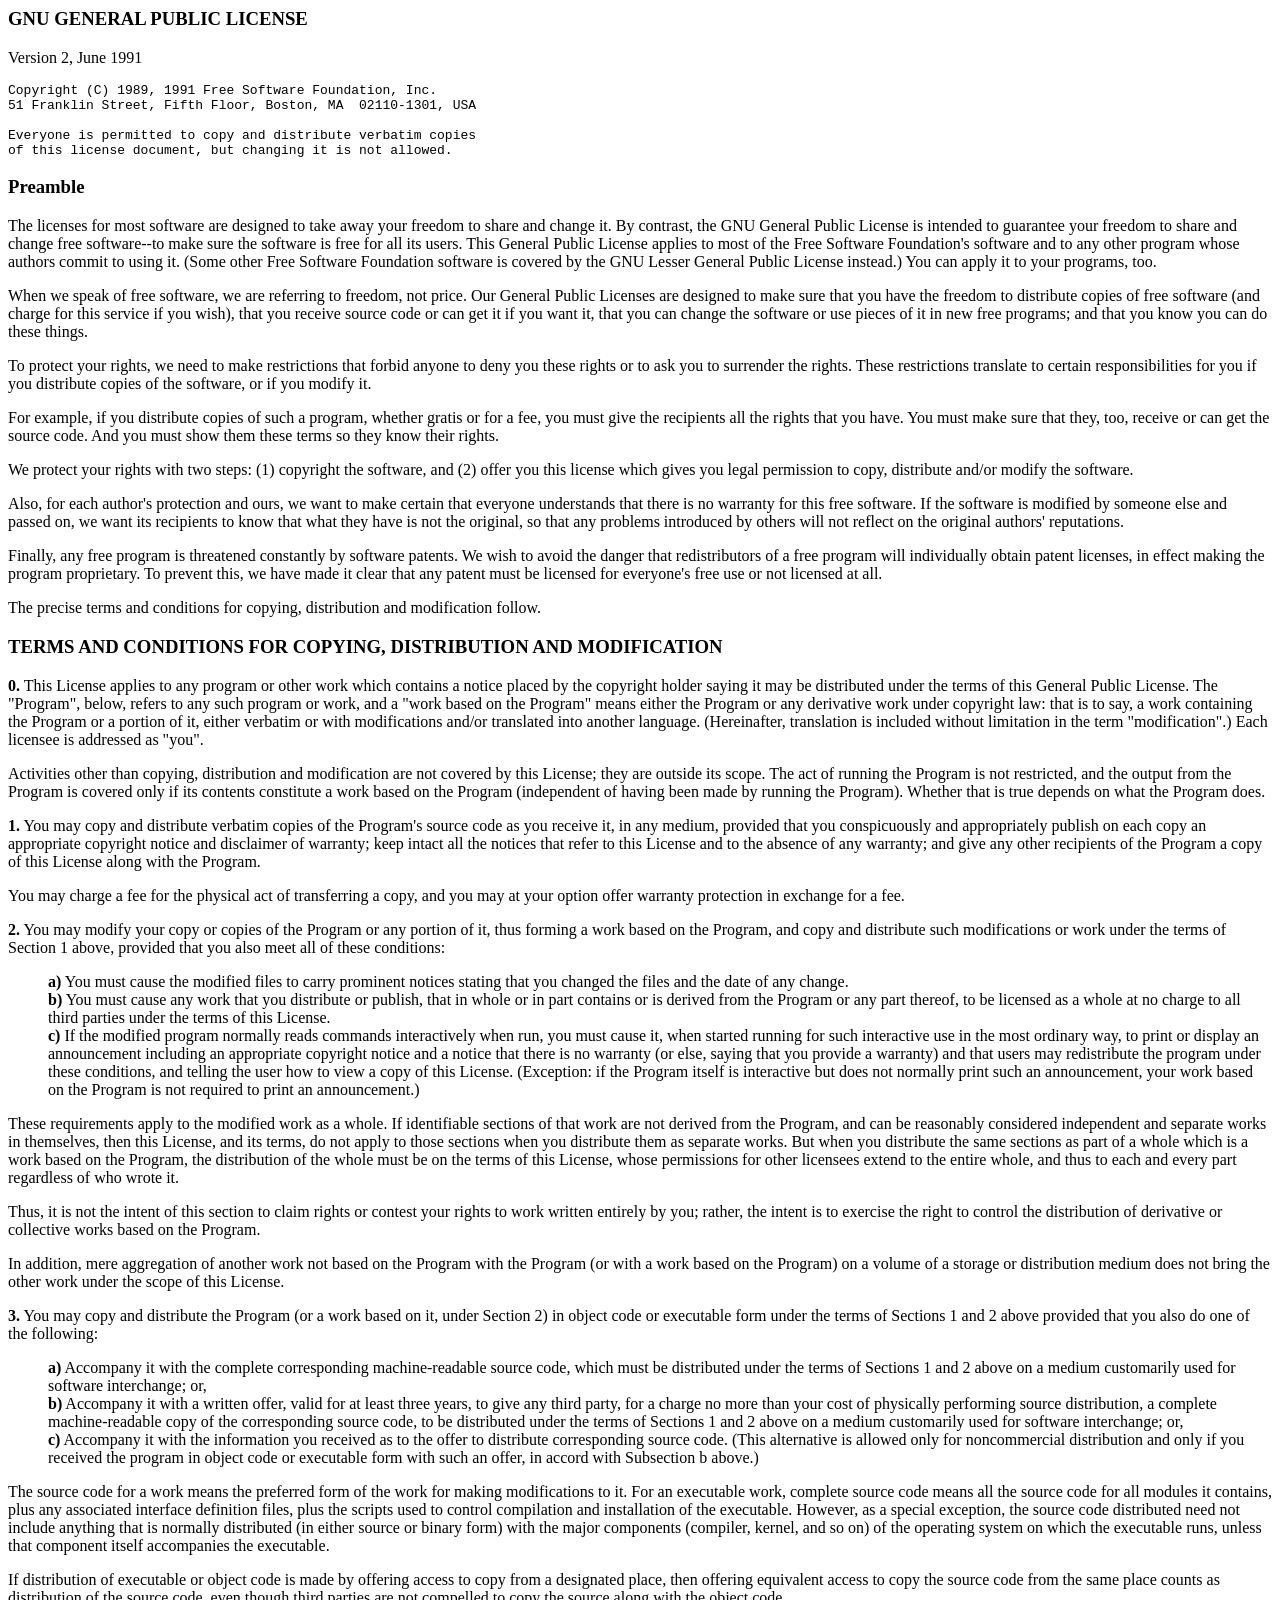
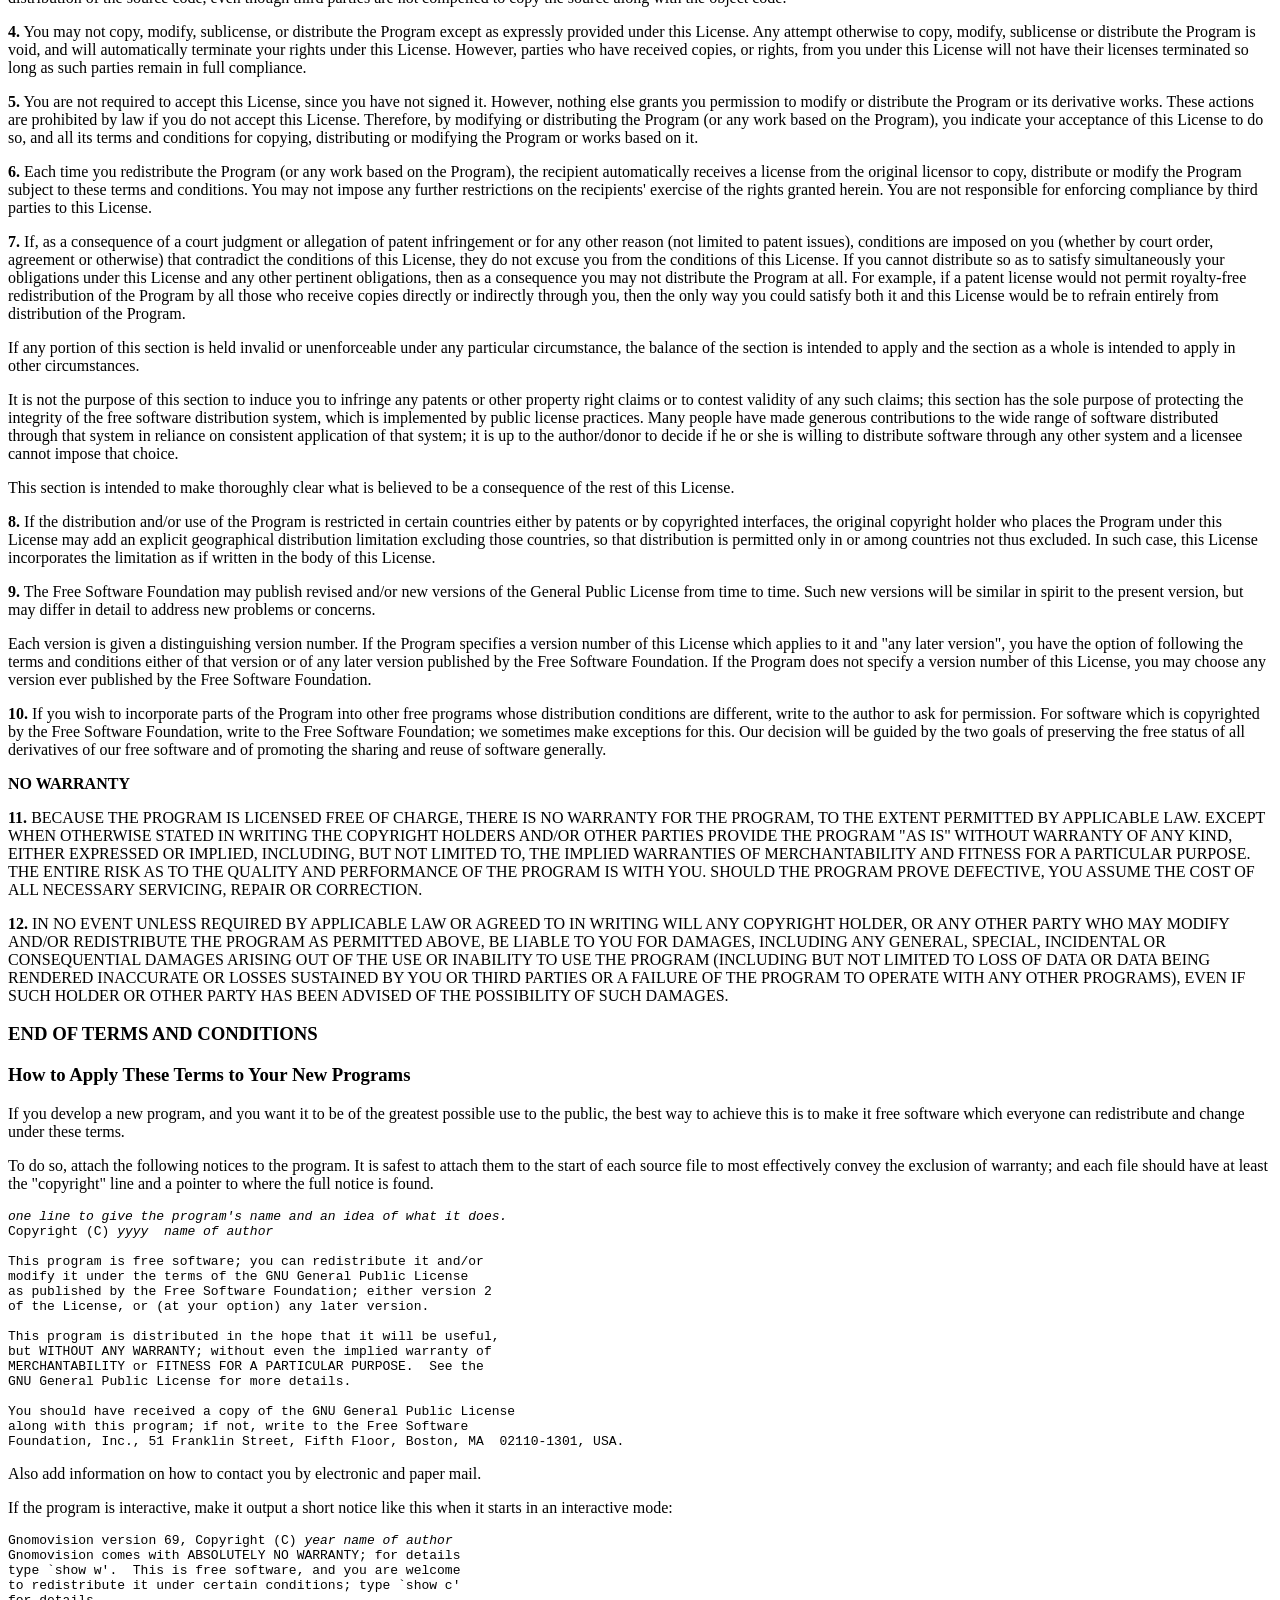
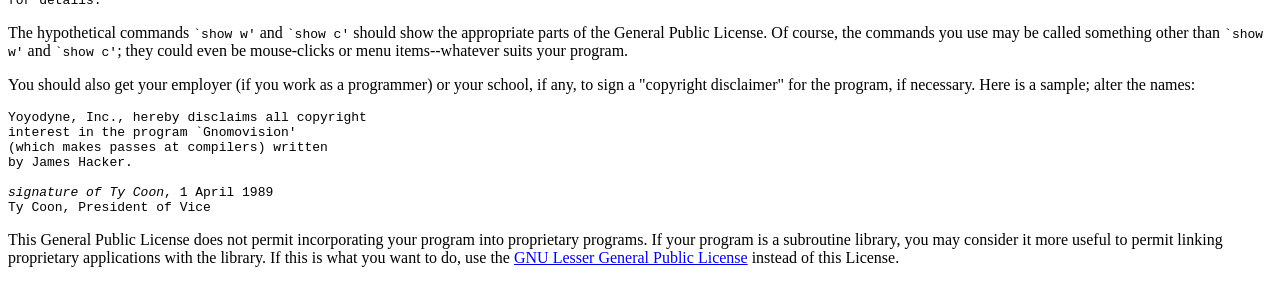
<file: gpl.html>
<!DOCTYPE html PUBLIC "-//W3C//DTD HTML 4.01 Transitional//EN">

<html><head>
 <meta http-equiv="Content-Type" content="text/html; charset=utf-8">
 <title>GNU General Public License v2.0 - GNU Project - Free Software Foundation (FSF)</title>
 <link rel="alternate" type="application/rdf+xml"
		 href="https://www.gnu.org/licenses/old-licenses/gpl-2.0.rdf"> 
</head>
<body>
<h3><a id="SEC1">GNU GENERAL PUBLIC LICENSE</a></h3>
<p>
Version 2, June 1991
</p>

<pre>
Copyright (C) 1989, 1991 Free Software Foundation, Inc.  
51 Franklin Street, Fifth Floor, Boston, MA  02110-1301, USA

Everyone is permitted to copy and distribute verbatim copies
of this license document, but changing it is not allowed.
</pre>

<h3><a id="preamble"></a><a id="SEC2">Preamble</a></h3>

<p>
  The licenses for most software are designed to take away your
freedom to share and change it.  By contrast, the GNU General Public
License is intended to guarantee your freedom to share and change free
software--to make sure the software is free for all its users.  This
General Public License applies to most of the Free Software
Foundation's software and to any other program whose authors commit to
using it.  (Some other Free Software Foundation software is covered by
the GNU Lesser General Public License instead.)  You can apply it to
your programs, too.
</p>

<p>
  When we speak of free software, we are referring to freedom, not
price.  Our General Public Licenses are designed to make sure that you
have the freedom to distribute copies of free software (and charge for
this service if you wish), that you receive source code or can get it
if you want it, that you can change the software or use pieces of it
in new free programs; and that you know you can do these things.
</p>

<p>
  To protect your rights, we need to make restrictions that forbid
anyone to deny you these rights or to ask you to surrender the rights.
These restrictions translate to certain responsibilities for you if you
distribute copies of the software, or if you modify it.
</p>

<p>
  For example, if you distribute copies of such a program, whether
gratis or for a fee, you must give the recipients all the rights that
you have.  You must make sure that they, too, receive or can get the
source code.  And you must show them these terms so they know their
rights.
</p>

<p>
  We protect your rights with two steps: (1) copyright the software, and
(2) offer you this license which gives you legal permission to copy,
distribute and/or modify the software.
</p>

<p>
  Also, for each author's protection and ours, we want to make certain
that everyone understands that there is no warranty for this free
software.  If the software is modified by someone else and passed on, we
want its recipients to know that what they have is not the original, so
that any problems introduced by others will not reflect on the original
authors' reputations.
</p>

<p>
  Finally, any free program is threatened constantly by software
patents.  We wish to avoid the danger that redistributors of a free
program will individually obtain patent licenses, in effect making the
program proprietary.  To prevent this, we have made it clear that any
patent must be licensed for everyone's free use or not licensed at all.
</p>

<p>
  The precise terms and conditions for copying, distribution and
modification follow.
</p>


<h3><a id="terms"></a><a id="SEC3">TERMS AND CONDITIONS FOR COPYING, DISTRIBUTION AND MODIFICATION</a></h3>


<a id="section0"></a><p>
<strong>0.</strong>
 This License applies to any program or other work which contains
a notice placed by the copyright holder saying it may be distributed
under the terms of this General Public License.  The "Program", below,
refers to any such program or work, and a "work based on the Program"
means either the Program or any derivative work under copyright law:
that is to say, a work containing the Program or a portion of it,
either verbatim or with modifications and/or translated into another
language.  (Hereinafter, translation is included without limitation in
the term "modification".)  Each licensee is addressed as "you".
</p>

<p>
Activities other than copying, distribution and modification are not
covered by this License; they are outside its scope.  The act of
running the Program is not restricted, and the output from the Program
is covered only if its contents constitute a work based on the
Program (independent of having been made by running the Program).
Whether that is true depends on what the Program does.
</p>

<a id="section1"></a><p>
<strong>1.</strong>
 You may copy and distribute verbatim copies of the Program's
source code as you receive it, in any medium, provided that you
conspicuously and appropriately publish on each copy an appropriate
copyright notice and disclaimer of warranty; keep intact all the
notices that refer to this License and to the absence of any warranty;
and give any other recipients of the Program a copy of this License
along with the Program.
</p>

<p>
You may charge a fee for the physical act of transferring a copy, and
you may at your option offer warranty protection in exchange for a fee.
</p>

<a id="section2"></a><p>
<strong>2.</strong>
 You may modify your copy or copies of the Program or any portion
of it, thus forming a work based on the Program, and copy and
distribute such modifications or work under the terms of Section 1
above, provided that you also meet all of these conditions:
</p>

<dl>
  <dt></dt>
	 <dd>
		<strong>a)</strong>
		You must cause the modified files to carry prominent notices
		stating that you changed the files and the date of any change.
	 </dd>
  <dt></dt>
	 <dd>
		<strong>b)</strong>
		You must cause any work that you distribute or publish, that in
		whole or in part contains or is derived from the Program or any
		part thereof, to be licensed as a whole at no charge to all third
		parties under the terms of this License.
	 </dd>
  <dt></dt>
	 <dd>
		<strong>c)</strong>
		If the modified program normally reads commands interactively
		when run, you must cause it, when started running for such
		interactive use in the most ordinary way, to print or display an
		announcement including an appropriate copyright notice and a
		notice that there is no warranty (or else, saying that you provide
		a warranty) and that users may redistribute the program under
		these conditions, and telling the user how to view a copy of this
		License.  (Exception: if the Program itself is interactive but
		does not normally print such an announcement, your work based on
		the Program is not required to print an announcement.)
	 </dd>
</dl>

<p>
These requirements apply to the modified work as a whole.  If
identifiable sections of that work are not derived from the Program,
and can be reasonably considered independent and separate works in
themselves, then this License, and its terms, do not apply to those
sections when you distribute them as separate works.  But when you
distribute the same sections as part of a whole which is a work based
on the Program, the distribution of the whole must be on the terms of
this License, whose permissions for other licensees extend to the
entire whole, and thus to each and every part regardless of who wrote it.
</p>

<p>
Thus, it is not the intent of this section to claim rights or contest
your rights to work written entirely by you; rather, the intent is to
exercise the right to control the distribution of derivative or
collective works based on the Program.
</p>

<p>
In addition, mere aggregation of another work not based on the Program
with the Program (or with a work based on the Program) on a volume of
a storage or distribution medium does not bring the other work under
the scope of this License.
</p>

<a id="section3"></a><p>
<strong>3.</strong>
 You may copy and distribute the Program (or a work based on it,
under Section 2) in object code or executable form under the terms of
Sections 1 and 2 above provided that you also do one of the following:
</p>

<!-- we use this doubled UL to get the sub-sections indented, -->
<!-- while making the bullets as unobvious as possible. -->

<dl>
  <dt></dt>
	 <dd>
		<strong>a)</strong>
		Accompany it with the complete corresponding machine-readable
		source code, which must be distributed under the terms of Sections
		1 and 2 above on a medium customarily used for software interchange; or,
	 </dd>
  <dt></dt>
	 <dd>
		<strong>b)</strong>
		Accompany it with a written offer, valid for at least three
		years, to give any third party, for a charge no more than your
		cost of physically performing source distribution, a complete
		machine-readable copy of the corresponding source code, to be
		distributed under the terms of Sections 1 and 2 above on a medium
		customarily used for software interchange; or,
	 </dd>
  <dt></dt>
	 <dd>
		<strong>c)</strong>
		Accompany it with the information you received as to the offer
		to distribute corresponding source code.  (This alternative is
		allowed only for noncommercial distribution and only if you
		received the program in object code or executable form with such
		an offer, in accord with Subsection b above.)
	 </dd>
</dl>

<p>
The source code for a work means the preferred form of the work for
making modifications to it.  For an executable work, complete source
code means all the source code for all modules it contains, plus any
associated interface definition files, plus the scripts used to
control compilation and installation of the executable.  However, as a
special exception, the source code distributed need not include
anything that is normally distributed (in either source or binary
form) with the major components (compiler, kernel, and so on) of the
operating system on which the executable runs, unless that component
itself accompanies the executable.
</p>

<p>
If distribution of executable or object code is made by offering
access to copy from a designated place, then offering equivalent
access to copy the source code from the same place counts as
distribution of the source code, even though third parties are not
compelled to copy the source along with the object code.
</p>

<a id="section4"></a><p>
<strong>4.</strong>
 You may not copy, modify, sublicense, or distribute the Program
except as expressly provided under this License.  Any attempt
otherwise to copy, modify, sublicense or distribute the Program is
void, and will automatically terminate your rights under this License.
However, parties who have received copies, or rights, from you under
this License will not have their licenses terminated so long as such
parties remain in full compliance.
</p>

<a id="section5"></a><p>
<strong>5.</strong>
 You are not required to accept this License, since you have not
signed it.  However, nothing else grants you permission to modify or
distribute the Program or its derivative works.  These actions are
prohibited by law if you do not accept this License.  Therefore, by
modifying or distributing the Program (or any work based on the
Program), you indicate your acceptance of this License to do so, and
all its terms and conditions for copying, distributing or modifying
the Program or works based on it.
</p>

<a id="section6"></a><p>
<strong>6.</strong>
 Each time you redistribute the Program (or any work based on the
Program), the recipient automatically receives a license from the
original licensor to copy, distribute or modify the Program subject to
these terms and conditions.  You may not impose any further
restrictions on the recipients' exercise of the rights granted herein.
You are not responsible for enforcing compliance by third parties to
this License.
</p>

<a id="section7"></a><p>
<strong>7.</strong>
 If, as a consequence of a court judgment or allegation of patent
infringement or for any other reason (not limited to patent issues),
conditions are imposed on you (whether by court order, agreement or
otherwise) that contradict the conditions of this License, they do not
excuse you from the conditions of this License.  If you cannot
distribute so as to satisfy simultaneously your obligations under this
License and any other pertinent obligations, then as a consequence you
may not distribute the Program at all.  For example, if a patent
license would not permit royalty-free redistribution of the Program by
all those who receive copies directly or indirectly through you, then
the only way you could satisfy both it and this License would be to
refrain entirely from distribution of the Program.
</p>

<p>
If any portion of this section is held invalid or unenforceable under
any particular circumstance, the balance of the section is intended to
apply and the section as a whole is intended to apply in other
circumstances.
</p>

<p>
It is not the purpose of this section to induce you to infringe any
patents or other property right claims or to contest validity of any
such claims; this section has the sole purpose of protecting the
integrity of the free software distribution system, which is
implemented by public license practices.  Many people have made
generous contributions to the wide range of software distributed
through that system in reliance on consistent application of that
system; it is up to the author/donor to decide if he or she is willing
to distribute software through any other system and a licensee cannot
impose that choice.
</p>

<p>
This section is intended to make thoroughly clear what is believed to
be a consequence of the rest of this License.
</p>

<a id="section8"></a><p>
<strong>8.</strong>
 If the distribution and/or use of the Program is restricted in
certain countries either by patents or by copyrighted interfaces, the
original copyright holder who places the Program under this License
may add an explicit geographical distribution limitation excluding
those countries, so that distribution is permitted only in or among
countries not thus excluded.  In such case, this License incorporates
the limitation as if written in the body of this License.
</p>

<a id="section9"></a><p>
<strong>9.</strong>
 The Free Software Foundation may publish revised and/or new versions
of the General Public License from time to time.  Such new versions will
be similar in spirit to the present version, but may differ in detail to
address new problems or concerns.
</p>

<p>
Each version is given a distinguishing version number.  If the Program
specifies a version number of this License which applies to it and "any
later version", you have the option of following the terms and conditions
either of that version or of any later version published by the Free
Software Foundation.  If the Program does not specify a version number of
this License, you may choose any version ever published by the Free Software
Foundation.
</p>

<a id="section10"></a><p>
<strong>10.</strong>
 If you wish to incorporate parts of the Program into other free
programs whose distribution conditions are different, write to the author
to ask for permission.  For software which is copyrighted by the Free
Software Foundation, write to the Free Software Foundation; we sometimes
make exceptions for this.  Our decision will be guided by the two goals
of preserving the free status of all derivatives of our free software and
of promoting the sharing and reuse of software generally.
</p>

<a id="section11"></a><p><strong>NO WARRANTY</strong></p>

<p>
<strong>11.</strong>
 BECAUSE THE PROGRAM IS LICENSED FREE OF CHARGE, THERE IS NO WARRANTY
FOR THE PROGRAM, TO THE EXTENT PERMITTED BY APPLICABLE LAW.  EXCEPT WHEN
OTHERWISE STATED IN WRITING THE COPYRIGHT HOLDERS AND/OR OTHER PARTIES
PROVIDE THE PROGRAM "AS IS" WITHOUT WARRANTY OF ANY KIND, EITHER EXPRESSED
OR IMPLIED, INCLUDING, BUT NOT LIMITED TO, THE IMPLIED WARRANTIES OF
MERCHANTABILITY AND FITNESS FOR A PARTICULAR PURPOSE.  THE ENTIRE RISK AS
TO THE QUALITY AND PERFORMANCE OF THE PROGRAM IS WITH YOU.  SHOULD THE
PROGRAM PROVE DEFECTIVE, YOU ASSUME THE COST OF ALL NECESSARY SERVICING,
REPAIR OR CORRECTION.
</p>

<a id="section12"></a><p>
<strong>12.</strong>
 IN NO EVENT UNLESS REQUIRED BY APPLICABLE LAW OR AGREED TO IN WRITING
WILL ANY COPYRIGHT HOLDER, OR ANY OTHER PARTY WHO MAY MODIFY AND/OR
REDISTRIBUTE THE PROGRAM AS PERMITTED ABOVE, BE LIABLE TO YOU FOR DAMAGES,
INCLUDING ANY GENERAL, SPECIAL, INCIDENTAL OR CONSEQUENTIAL DAMAGES ARISING
OUT OF THE USE OR INABILITY TO USE THE PROGRAM (INCLUDING BUT NOT LIMITED
TO LOSS OF DATA OR DATA BEING RENDERED INACCURATE OR LOSSES SUSTAINED BY
YOU OR THIRD PARTIES OR A FAILURE OF THE PROGRAM TO OPERATE WITH ANY OTHER
PROGRAMS), EVEN IF SUCH HOLDER OR OTHER PARTY HAS BEEN ADVISED OF THE
POSSIBILITY OF SUCH DAMAGES.
</p>

<h3>END OF TERMS AND CONDITIONS</h3>

<h3><a id="howto"></a><a id="SEC4">How to Apply These Terms to Your New Programs</a></h3>

<p>
  If you develop a new program, and you want it to be of the greatest
possible use to the public, the best way to achieve this is to make it
free software which everyone can redistribute and change under these terms.
</p>

<p>
  To do so, attach the following notices to the program.  It is safest
to attach them to the start of each source file to most effectively
convey the exclusion of warranty; and each file should have at least
the "copyright" line and a pointer to where the full notice is found.
</p>

<pre>
<var>one line to give the program's name and an idea of what it does.</var>
Copyright (C) <var>yyyy</var>  <var>name of author</var>

This program is free software; you can redistribute it and/or
modify it under the terms of the GNU General Public License
as published by the Free Software Foundation; either version 2
of the License, or (at your option) any later version.

This program is distributed in the hope that it will be useful,
but WITHOUT ANY WARRANTY; without even the implied warranty of
MERCHANTABILITY or FITNESS FOR A PARTICULAR PURPOSE.  See the
GNU General Public License for more details.

You should have received a copy of the GNU General Public License
along with this program; if not, write to the Free Software
Foundation, Inc., 51 Franklin Street, Fifth Floor, Boston, MA  02110-1301, USA.
</pre>

<p>
Also add information on how to contact you by electronic and paper mail.
</p>

<p>
If the program is interactive, make it output a short notice like this
when it starts in an interactive mode:
</p>

<pre>
Gnomovision version 69, Copyright (C) <var>year</var> <var>name of author</var>
Gnomovision comes with ABSOLUTELY NO WARRANTY; for details
type `show w'.  This is free software, and you are welcome
to redistribute it under certain conditions; type `show c' 
for details.
</pre>

<p>
The hypothetical commands <samp>`show w'</samp> and <samp>`show c'</samp> should show
the appropriate parts of the General Public License.  Of course, the
commands you use may be called something other than <samp>`show w'</samp> and
<samp>`show c'</samp>; they could even be mouse-clicks or menu items--whatever
suits your program.
</p>

<p>
You should also get your employer (if you work as a programmer) or your
school, if any, to sign a "copyright disclaimer" for the program, if
necessary.  Here is a sample; alter the names:
</p>


<pre>
Yoyodyne, Inc., hereby disclaims all copyright
interest in the program `Gnomovision'
(which makes passes at compilers) written 
by James Hacker.

<var>signature of Ty Coon</var>, 1 April 1989
Ty Coon, President of Vice
</pre>

<p>
This General Public License does not permit incorporating your program into
proprietary programs.  If your program is a subroutine library, you may
consider it more useful to permit linking proprietary applications with the
library.  If this is what you want to do, use the 
<a href="https://www.gnu.org/licenses/lgpl.html">GNU Lesser General Public License</a>
instead of this License.
</p>

</body></html>
</file>
